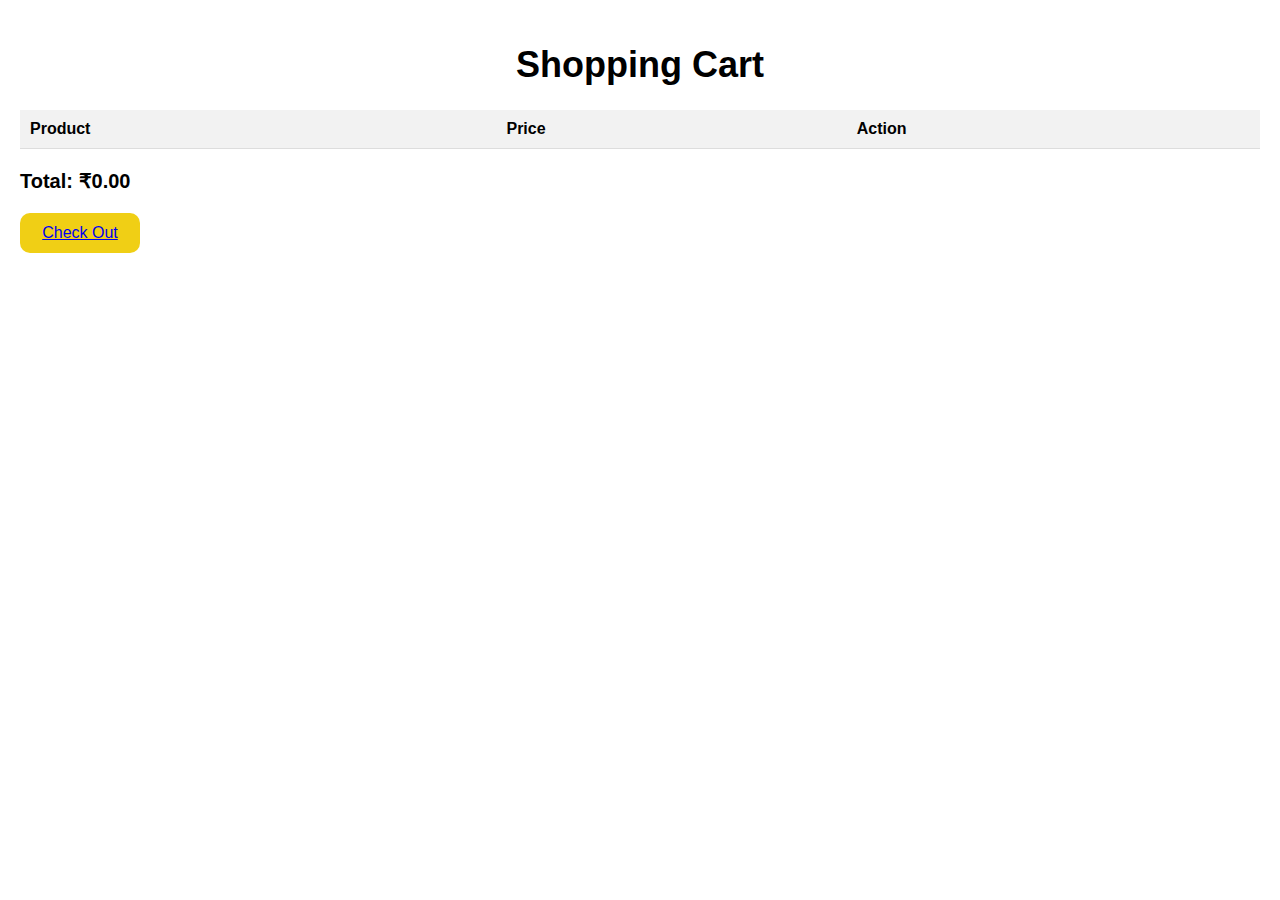
<file: ecommerce website/add-to-cart.html>
<!DOCTYPE html>
<html>
<head>
    <link rel="shortcut icon" type="image/png" href="logo.png">
    <title>Cart</title>
    <style>
        body {
            font-family: Arial, sans-serif;
            margin: 0;
            padding: 20px;
        }

        h1 {
            font-size: 36px;
            text-align: center;
        }

        form {
            margin-top: 20px;
        }

        table {
            width: 100%;
            border-collapse: collapse;
            margin-bottom: 20px;
        }

        th, td {
            padding: 10px;
            text-align: left;
            border-bottom: 1px solid #ddd;
        }

        th {
            background-color: #f2f2f2;
        }

        .cart-item button {
            height: 30px;
            width: 80px;
            border-radius: 5px;
            font-size: 14px;
            background-color: #f0cf15;
            color: #fff;
            border: none;
            cursor: pointer;
            transition: background-color 0.3s ease;
        }

        .cart-item button:hover {
            background-color: #f0cf15;
        }

        #total {
            font-size: 20px;
            font-weight: bold;
        }

        .center-container {
            display: flex;
            justify-content: center;
            align-items: center;
            height: 100vh; /* Adjust as needed */
        }

        /* Checkout button styles */
        .checkout-btn {
            height: 40px;
            width: 120px;
            border-radius: 10px;
            font-size: 16px;
            background-color: #f0cf15;
            color: white;
            border: none;
            cursor: pointer;
            transition: background-color 0.3s ease;
            text-decoration: none;
            text-decoration-line: none;
            display: flex;
            justify-content: center;
            align-items: center;
        }

        .checkout-btn:hover {
            background-color: #f0cf15;
            color: #fff;

        }

    </style>
</head>
<body>
    <h1>Shopping Cart</h1>
    <form id="cart-form">
        <table>
            <thead>
                <tr>
                    <th>Product</th>
                    <th>Price</th>
                    <th>Action</th>
                </tr>
            </thead>
            <tbody id="cart-items"></tbody>
        </table>
        <p id="total">Total: </p>

    <button type="submit" class="checkout-btn" onclick="redirectToContactPage()">
            <a href="email.html" id="checkout-link">Check Out</a>
        </button>
    </form>

    <script>
        var cartItemsList = document.getElementById('cart-items');
        var totalSpan = document.getElementById('total');
        var cart = JSON.parse(localStorage.getItem('cart')) || [];

        function success(){
            alert("Moving onto email description page");
        }

        function updateCart() {
            cartItemsList.innerHTML = '';
            var totalAmount = 0;
            cart.forEach(function(product, index) {
                var row = document.createElement('tr');
                row.className = "cart-item";
                row.innerHTML = `
                    <td>${product.name}</td>
                    <td>${product.price}</td>
                    <td><button class="remove-btn" onclick="removeItem(${index})">Remove</button></td>
                `;
                cartItemsList.appendChild(row);
                totalAmount += parseFloat(product.price);
            });
            totalSpan.textContent = 'Total: ₹' + totalAmount.toFixed(2);
        }

        function removeItem(index) {
            cart.splice(index, 1); // Remove product from cart array
            localStorage.setItem('cart', JSON.stringify(cart)); // Update local storage
            updateCart();
        }

        updateCart();
        function redirectToContactPage() {
    var cartItems = JSON.stringify(cart);
    var checkoutLink = document.getElementById('checkout-link');
    checkoutLink.href = 'email.html?cart=' + encodeURIComponent(cartItems);
}

    </script>
</body>
</html>
</file>
